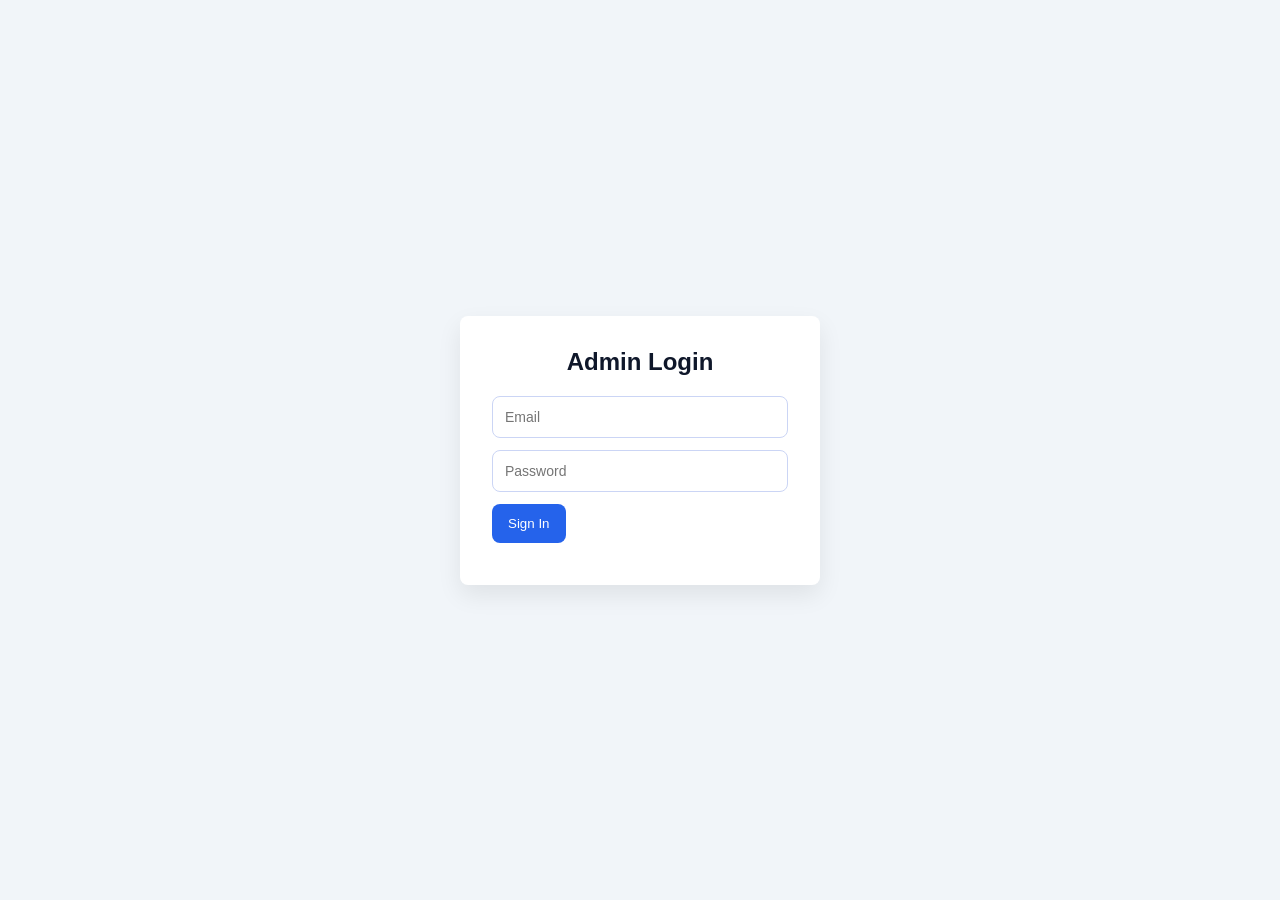
<file: frontend/login.html>
<!DOCTYPE html>
<html lang="en">
<head>
  <meta charset="UTF-8" />
  <title>Admin Login</title>
  <link rel="stylesheet" href="styles.css" />
</head>
<body>

<div class="login-container">
  <div class="login-card">
    <h2>Admin Login</h2>

    <input type="email" id="email" placeholder="Email" required />
    <input type="password" id="password" placeholder="Password" required />

    <button onclick="login()">Sign In</button>

    <p id="error" class="error"></p>
  </div>
</div>

<script src="auth.js"></script>
</body>
</html>
</file>
<file: frontend/styles.css>
/* =========================
   Global Reset & Variables
   ========================= */
:root {
  --bg-main: #f1f5f9;
  --bg-card: #ffffff;
  --bg-sidebar: #0f172a;

  --text-primary: #0f172a;
  --text-secondary: #475569;
  --text-light: #e5e7eb;

  --primary: #2563eb;
  --primary-hover: #1d4ed8;
  --danger: #dc2626;
  --success: #16a34a;

  --radius: 8px;
  --shadow: 0 10px 25px rgba(0, 0, 0, 0.08);
}

* {
  box-sizing: border-box;
  margin: 0;
  padding: 0;
}

body {
  font-family: "Segoe UI", Roboto, Arial, sans-serif;
  background: var(--bg-main);
  color: var(--text-primary);
  height: 100vh;
}

/* =========================
   Layout
   ========================= */
.app-layout {
  display: flex;
  height: 100vh;
}

/* =========================
   Sidebar
   ========================= */
.sidebar {
  width: 240px;
  background: var(--bg-sidebar);
  color: var(--text-light);
  padding: 20px;
  display: flex;
  flex-direction: column;
}

.sidebar h2 {
  margin-bottom: 30px;
  font-size: 20px;
}

.sidebar ul {
  list-style: none;
  flex: 1;
}

.sidebar li {
  padding: 12px 14px;
  border-radius: var(--radius);
  cursor: pointer;
  margin-bottom: 8px;
  transition: background 0.2s;
}

.sidebar li:hover {
  background: rgba(255, 255, 255, 0.1);
}

/* =========================
   Main Content
   ========================= */
.main-content {
  flex: 1;
  padding: 24px;
  overflow-y: auto;
}

.tab h1 {
  margin-bottom: 20px;
}

/* =========================
   Cards & Metrics
   ========================= */
.metrics {
  display: flex;
  gap: 20px;
  margin-bottom: 30px;
}

.metric-card {
  background: var(--bg-card);
  padding: 20px;
  border-radius: var(--radius);
  box-shadow: var(--shadow);
  width: 200px;
}

.metric-card h3 {
  font-size: 14px;
  color: var(--text-secondary);
}

.metric-card p {
  font-size: 28px;
  margin-top: 8px;
}

.chart-card {
  background: var(--bg-card);
  padding: 20px;
  border-radius: var(--radius);
  box-shadow: var(--shadow);
  height: 360px;
}


/* =========================
   Tables
   ========================= */
table {
  width: 100%;
  border-collapse: collapse;
  background: var(--bg-card);
  border-radius: var(--radius);
  overflow: hidden;
  box-shadow: var(--shadow);
}

th, td {
  padding: 14px 16px;
  text-align: left;
}

th {
  background: #e2e8f0;
  font-size: 13px;
  color: var(--text-secondary);
}

tr:not(:last-child) td {
  border-bottom: 1px solid #e5e7eb;
}

/* =========================
   Forms & Inputs
   ========================= */
input[type="email"],
input[type="password"],
input[type="file"],
input[type="text"] {
  width: 100%;
  padding: 12px;
  border-radius: var(--radius);
  border: 1px solid #cbd5f5;
  margin-bottom: 12px;
  font-size: 14px;
}

input:focus {
  outline: none;
  border-color: var(--primary);
}

/* =========================
   Buttons
   ========================= */
button {
  padding: 12px 16px;
  background: var(--primary);
  color: white;
  border: none;
  border-radius: var(--radius);
  cursor: pointer;
  font-weight: 500;
}

button:hover {
  background: var(--primary-hover);
}

/* =========================
   Status Badges
   ========================= */
.status-processing {
  color: #f59e0b;
  font-weight: 600;
}

.status-completed {
  color: var(--success);
  font-weight: 600;
}

.status-failed {
  color: var(--danger);
  font-weight: 600;
}

/* =========================
   Utility
   ========================= */
.hidden {
  display: none;
}


/* =========================
   Login Page
   ========================= */
.login-container {
  display: flex;
  justify-content: center;
  align-items: center;
  height: 100vh;
}

.login-card {
  width: 360px;
  background: white;
  padding: 32px;
  border-radius: var(--radius);
  box-shadow: var(--shadow);
}

.login-card h2 {
  text-align: center;
  margin-bottom: 20px;
}

.error {
  color: var(--danger);
  margin-top: 10px;
  text-align: center;
}


/* =========================
   Profile Card (Sidebar)
   ========================= */
.profile-card {
  display: flex;
  align-items: center;
  gap: 12px;
  margin-bottom: 30px;
  padding: 12px;
  border-radius: var(--radius);
  background: rgba(255, 255, 255, 0.05);
}

.avatar {
  width: 44px;
  height: 44px;
  border-radius: 50%;
  background: var(--primary);
  color: white;
  display: flex;
  align-items: center;
  justify-content: center;
  font-weight: bold;
  font-size: 18px;
}

.profile-info {
  display: flex;
  flex-direction: column;
}

.profile-info span {
  font-size: 14px;
  font-weight: 600;
}

.profile-info small {
  font-size: 12px;
  color: #cbd5f5;
}

.role {
  font-size: 11px;
  margin-top: 2px;
  color: #93c5fd;
}

.date-filter {
  display: flex;
  align-items: flex-end;
  gap: 12px;
  margin-bottom: 20px;
}

.date-filter label {
  font-size: 12px;
  color: var(--text-secondary);
}

.date-filter input {
  padding: 8px;
  border-radius: var(--radius);
  border: 1px solid #cbd5f5;
}

.date-filter button.secondary {
  background: #e5e7eb;
  color: #0f172a;
}
</file>
